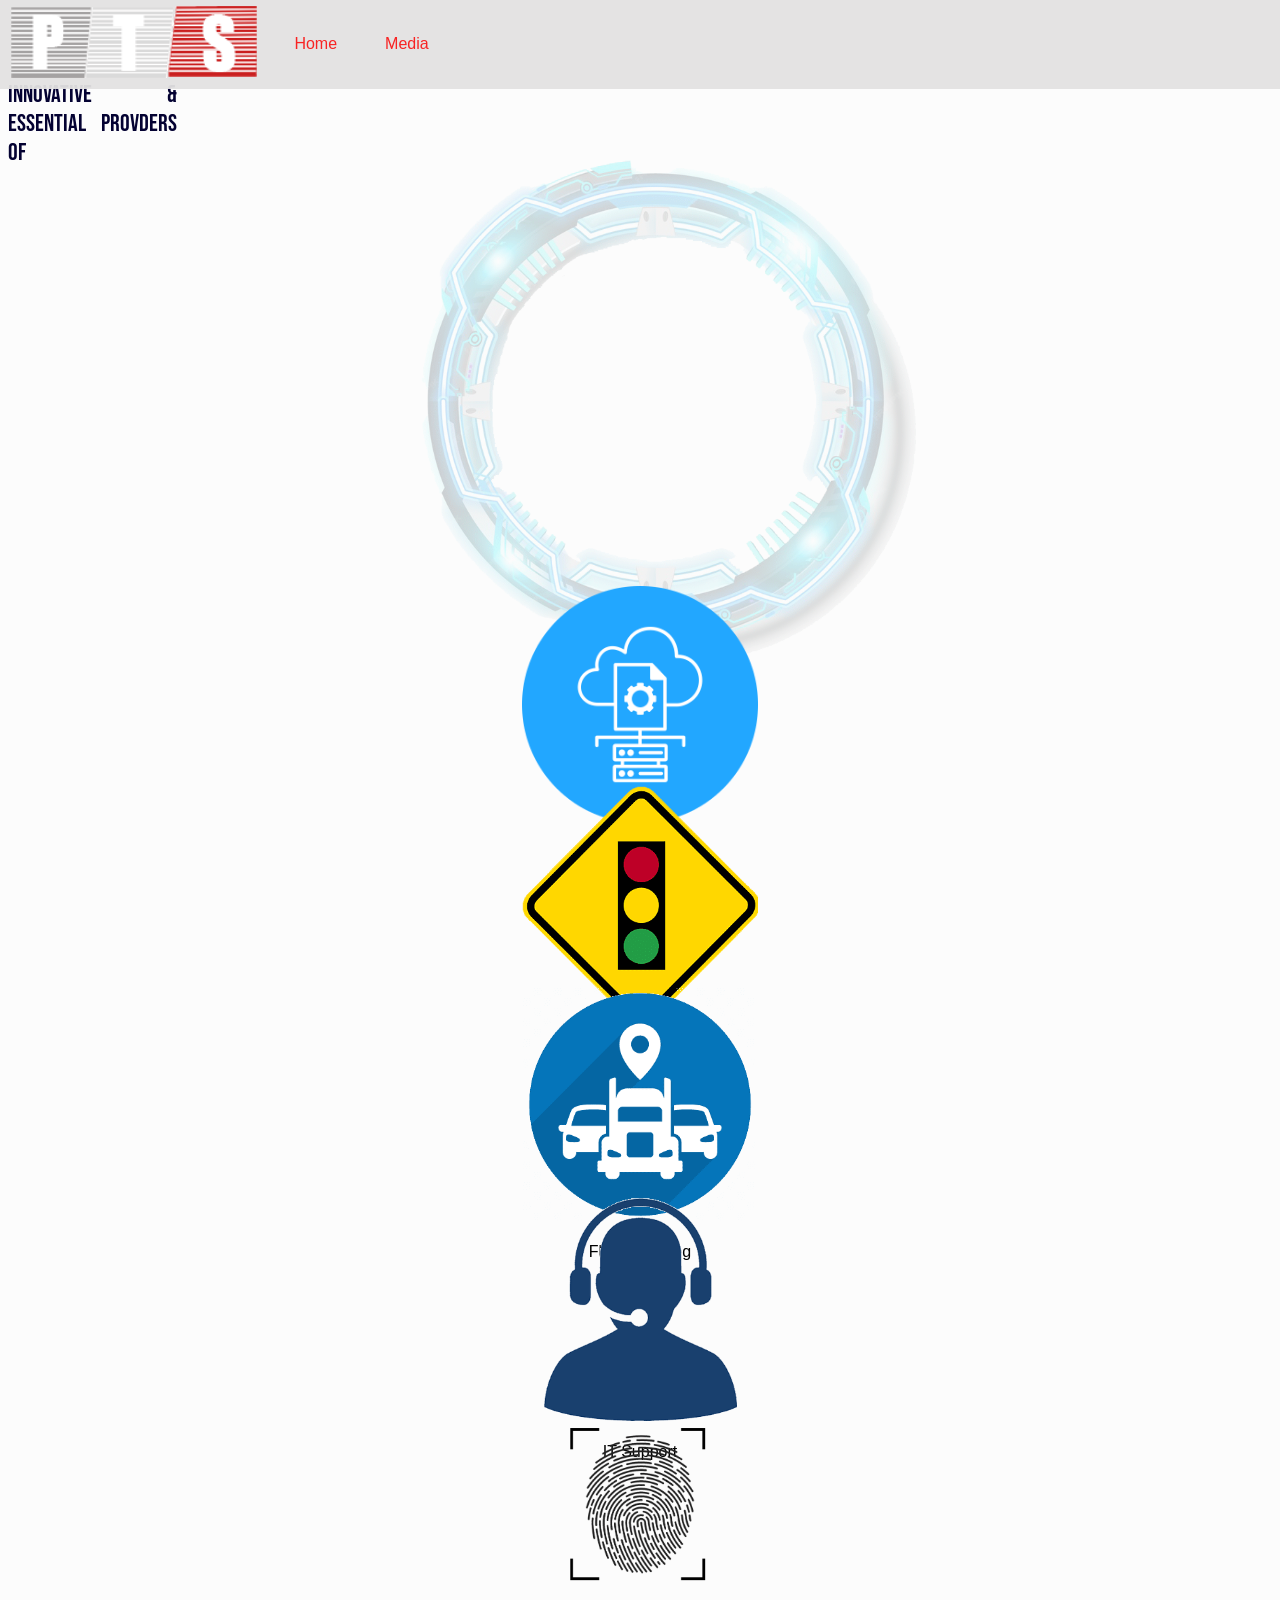
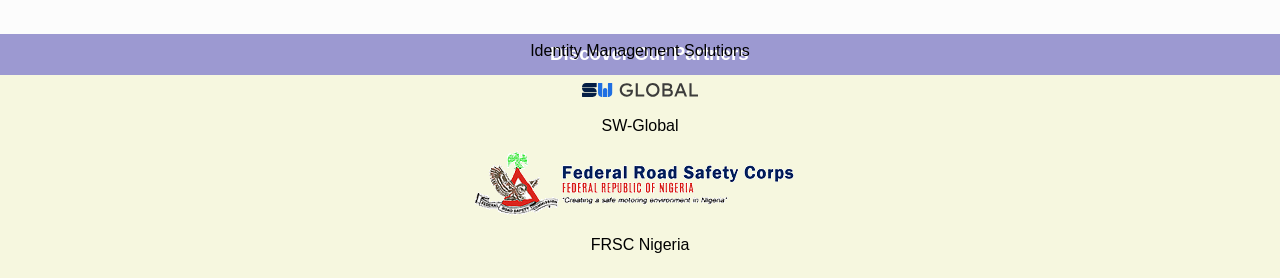
<file: index.html>
<!DOCTYPE html>
<html lang="en">
    <head>
       <meta name="veiwport" content="width=device-width, initial-scale=1.0">
       <meta charset="utf-8">
       <meta name="description" content="Front-end support, Identity Solutions, Nigeria Drivers Licence Scheme, fleet branding IT infrastructure">
       <link rel="icon" href="img/Real-pts-logo.png">
       <link rel="stylesheet" href="styles/styles_responsive.css">
       <link rel="preconnect" href="https://fonts.googleapis.com">
        <link rel="preconnect" href="https://fonts.gstatic.com" crossorigin>
        <link href="https://fonts.googleapis.com/css2?family=Bebas+Neue&display=swap" rel="stylesheet">
       <title>Pure Technical Services Ltd.</title>

    </head>
    
    <body>
        <header>
            <a href="home.html">
            <img src="img/Plogo.svg" alt="PTS logo"  >
            </a>
            <nav>
                <a href="home.html"><li> Home</li></a>
                <a href="home.html"><li> Media</li></a>
            </nav>
        </header>

        <main>
        <div id="main">
            <div>
                <p class="bebas-neue-regular">
                    Innovative & Essential  Provders of
                </p>
            </div>
            <div >
                <img src="img/rounded-technology-vector-banner_1189-2050.png" alt="">

            </div>
             
        </div>

<!-- postcard -->
<div id="services" class="postcard">
    <div id="item" class="flip-card">
        <div class="flip-card-inner">
            <div class="flip-card-front">
                <img src="img/infra.png">
                <p>IT infrastructure</p>
            </div>
            <div class="flip-card-back">
                <p>Information for the back of the postcard</p>
            </div>
        </div>
    </div>

    <div id="item" class="flip-card">
        <div class="flip-card-inner">
            <div class="flip-card-front">
                <img src="img/roadsigns.png" alt="road marking" srcset="">
                <p>Road Safety Solutions</p>
            </div>
            <div class="flip-card-back">
                <p>Information for the back of the postcard</p>
            </div>
        </div>
    </div>

    <div id="item" class="flip-card">
        <div class="flip-card-inner">
            <div class="flip-card-front">
                <img src="img/fleet.png" alt="fleet" srcset="">
                <p>Fleet branding</p>
            </div>
            <div class="flip-card-back">
                <p>Information for the back of the postcard</p>
            </div>
        </div>
    </div>

    <div id="item" class="flip-card">
        <div class="flip-card-inner">
            <div class="flip-card-front">
                <img src="img/Support.png" alt="support" srcset="">
                <p>IT Support</p>
            </div>
            <div class="flip-card-back">
                <p>God Be with You Till We Meet Again:

                    God be with you till we meet again,
                    By His counsel guide,! uphold you,
                    With His sheep securely fold you,
                    God be with you till we meet again.
                    
                    Till we meet, till we meet,
                    Till we meet at Jesus' feet,
                    Till we meet, till we meet,
                    God be with you till we meet again.
                    
                    When life's perils thick confound you,
                    Put His arms unfailing round you,
                    Angels guard you, wheresoe'er you roam,
                    God be with you till we meet again.
                    
                    Till we meet, till we meet,
                    Till we meet at Jesus' feet,
                    Till we meet, till we meet,
                    God be with you till we meet again.
                    
                    Keep love's banner waving high,
                    Never faltering, never sighing,
                    In His strength, your heart keep singing,
                    God be with you till we meet again.
                    
                    Till we meet, till we meet,
                    Till we meet at Jesus' feet,
                    Till we meet, till we meet,
                    God be with you till we meet again.
                    </p>
            </div>
        </div>
    </div>

    <div id="item" class="flip-card">
        <div class="flip-card-inner">
            <div class="flip-card-front">
                <img src="img/finger print.svg" alt="support" srcset="">
                <p>Identity Management Solutions</p>
            </div>
            <div class="flip-card-back">
                <p>Information for the back of the postcard</p>
            </div>
        </div>
    </div>
</div>

        <!-- <div id="services" class="postcard">
            <div id="item">
                <img src="img/infra.png">
                <p>IT infrastructure</p>
            </div>
            
                           
                <div id="item">
                <img src="img/roadsigns.png" alt="road marking" srcset="">
                <p>Road Signage/Marking</p>
            </div>
            <div id="item">
                <img src="img/fleet.png" alt="fleet" srcset="">
                <p>Fleet branding</p>
            </div>
            <div id="item">
                <img src="img/Support.png" alt="support" srcset="">
                <p>IT Support</p> 
            </div>


            
            
        </div> -->
        
    </main>
<!-- this div holds the structure for partners -->
        <h3>
            Discover Our Partners
        </h3>
        <div id="partners">
            
            <div id="pertnersItem">
                <img src="img/swg-logo.svg" alt="swg logo">
                <p>SW-Global</p>
            </div>
            <div id="PartnersItem">
                <img src="img/frsc-logo2.png" alt="frsc logo">
                <P>FRSC Nigeria</P>
            </div>
            
        </div>
<!-- end of partners -->

<script src="scripts/script.js"></script>
    </body>

</html>
</file>
<file: styles/styles_responsive.css>
/* scaling for devices with a max screen size 480px */
  
    body {
        
        overflow-x: hidden;
        background-color: #fffefe;
        margin: 0px;
        padding: 0px;
        box-sizing: border-box;
        font-family: 'Lucida Sans', 'Lucida Sans Regular', 'Lucida Grande', 'Lucida Sans Unicode', Geneva, Verdana, sans-serif;
    }
        header  {
            display: flex;
            justify-content:stretch;
            background-color: #e3e2e2;
            padding: .4em;
            color: #f81818;
            align-items: center;
            margin: 0px;
            opacity: 95%;
            z-index: 1000;
            top: 0px;
            position: fixed;
            width: 100%;
            
            
        }
/* set the width and height for the logo */
        header img {
            height: 6vh;
            width: 35vw;
            padding-right: 2em;
        }

        nav {
            display: flex;
            justify-content: space-around;
        }

        nav a {
            padding-right: 3em;
            text-decoration: none;
            color: inherit;

        }
        nav li {
            list-style: none;
        }

        nav a:hover{
            color: #ffffff;
        }

        #main {
            margin: 0px;
            padding:0.5em;
            position: relative;
            width:100%;
            height: 30vh;  
            display: flex;  
            gap: 4rem;        
            
            
            
        }

        main {
            background-color: #fcfcfc;
            margin-top: 8vh;
        }

      

        #main p {
            margin: 0px;
            font-size:200%;
            text-align:left;
            position: relative;
            z-index: 1;
            color: #040232;
            padding: 0px;
            font-family: "Bebas Neue", sans-serif;
            font-weight: 300;
            font-style: normal;
            text-align: justify;
            width: 60%;
            
           
            
            
        }

        
          

        #main img {
            width: 70%;
            padding: 0px;
            margin: 0px;
            opacity: 20%;
            z-index: -1;
            
            
            
            
            
        }

        /* post card */
        #services {
            display: flex;
            flex-direction: column;
            justify-content: center;
            align-items: center;
            padding: 3em;
          }
          
          .flip-card {
            width: 30%; /* Initial width */
            height: 200px;
            perspective: 1000px;
          }
          
          .flip-card-inner {
            position: relative;
            width: 100%;
            height: 100%;
            text-align: center;
            transition: transform 0.8s ease-in-out;
            transform-style: preserve-3d;
          }
          
          .flip-card-front,
          .flip-card-back {
            position: absolute;
            width: 100%;
            height: 100%;
            backface-visibility: hidden;
          }
          
          .flip-card-front {
            z-index: 1;
          }
          
          .flip-card.is-flipped {
            width: 100%; /* Width when flipped */
            height:100vh; /* Full viewport height when flipped */
            
            
          }
          
          .flip-card.is-flipped .flip-card-inner {
            transform: rotatey(180deg);
          }
          
          .flip-card-front img {
            width: 100%; /* Width of the image in the front */
            height: auto;
          }
          
          .flip-card-back {
            transform: rotateY(180deg);
            background-color: #c6c5c5;
          }
          
          .flip-card-back img {
            width: 100%; /* Width of the image when flipped to the back */
            height: auto;
          }
          
          .flip-card-back p {
            margin: 0;
            padding: 1em;
          }
          

        /* #services {
            display: flex;
            flex-direction: column;
            justify-content: center;
            align-items: center;
            
           
            
            
        }

        #item {
            text-align: center;
            font-weight: bolder;
            padding: 1em;
        }

        #item img{
            width: 30%;
            
        } */

        #partners {
            background-color: #f6f7df;
            padding: .5em;
            display: flex;
            flex-direction: column;
            align-items: center;
            justify-content: center;
            text-align: center;
        
        }

         h3 {
            background-color: #9c99d1;
            width: 100%;
            color: #ffff;
            padding: .5em;
            text-align: center;
            margin: 0;
        }

        /* Media queries for larger screens */
@media (min-width: 481px) {
  header img {
      height: 8vh;
      width: 20vw;
  }

  #main {
      height: 50vh;
  }

  #main p {
      font-size: 150%;
  }

  .flip-card {
      width: 20%;
  }
}
</file>
